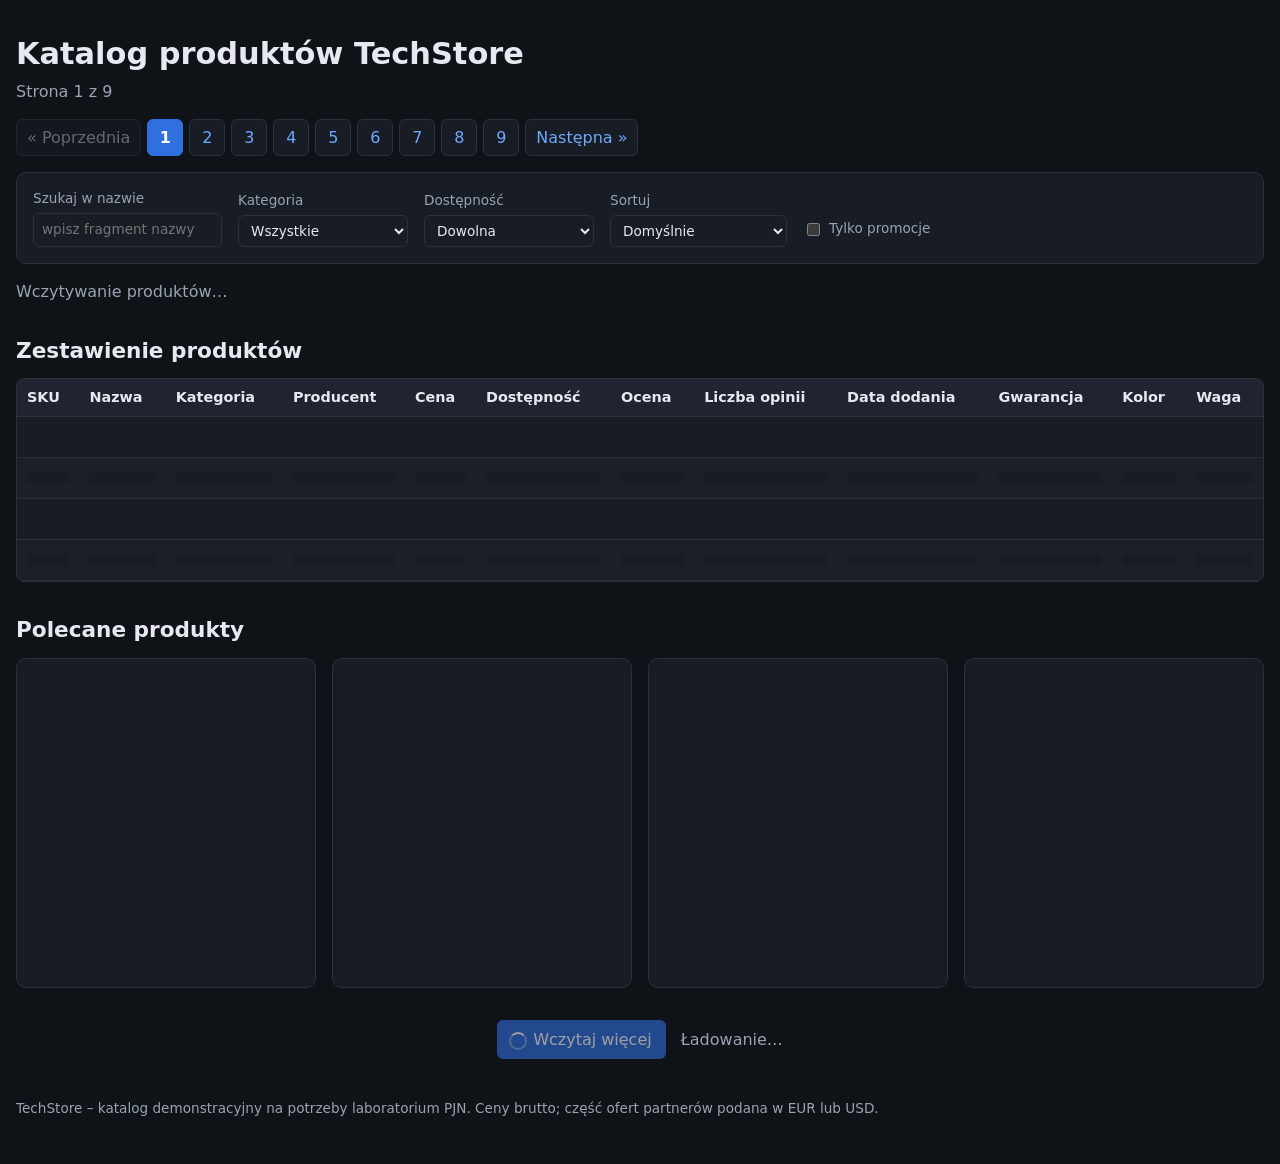
<file: Lab1/Parser2/index.html>
<!DOCTYPE html>
<html lang="pl">
<head>
  <meta charset="utf-8">
  <meta name="viewport" content="width=device-width, initial-scale=1">
  <meta name="description" content="Katalog produktów TechStore wczytywany dynamicznie z plików JSON.">
  <title>Katalog produktów TechStore</title>
  <link rel="icon" href="data:,">
  <link rel="stylesheet" href="styles.css">
  <script src="wspolne.js" defer></script>
  <script src="katalog.js" defer></script>
</head>
<body>
  <header class="naglowek-strony" id="naglowek">
    <h1>Katalog produktów TechStore</h1>
    <p class="podsumowanie-katalogu">Strona <span id="numer-strony">–</span> z <span id="liczba-stron">–</span></p>
    <nav id="paginacja" class="paginacja" aria-label="Paginacja katalogu"></nav>
  </header>

  <main id="katalog">
    <noscript><p class="komunikat-brak-wynikow">Ten katalog wymaga włączonego JavaScriptu.</p></noscript>

    <form id="filtry" class="filtry" aria-label="Filtrowanie i sortowanie produktów">
      <label for="filtr-szukaj">Szukaj w nazwie
        <input type="search" id="filtr-szukaj" name="szukaj" placeholder="wpisz fragment nazwy">
      </label>
      <label for="filtr-kategoria">Kategoria
        <select id="filtr-kategoria" name="kategoria">
          <option value="">Wszystkie</option>
          <option>Laptopy</option>
          <option>Smartfony</option>
          <option>Słuchawki</option>
          <option>Monitory</option>
          <option>Drukarki</option>
          <option>Akcesoria</option>
        </select>
      </label>
      <label for="filtr-dostepnosc">Dostępność
        <select id="filtr-dostepnosc" name="dostepnosc">
          <option value="">Dowolna</option>
          <option>Dostępny</option>
          <option>Ostatnie sztuki</option>
          <option>Na zamówienie</option>
          <option>Niedostępny</option>
        </select>
      </label>
      <label for="sortowanie">Sortuj
        <select id="sortowanie" name="sortowanie">
          <option value="domyslnie">Domyślnie</option>
          <option value="cena-rosnaco">Cena: od najniższej</option>
          <option value="cena-malejaco">Cena: od najwyższej</option>
          <option value="ocena-malejaco">Najlepiej oceniane</option>
          <option value="najnowsze">Najnowsze</option>
          <option value="nazwa">Nazwa A–Z</option>
        </select>
      </label>
      <label class="pole-wyboru" for="filtr-promocje">
        <input type="checkbox" id="filtr-promocje" name="promocje"> Tylko promocje
      </label>
    </form>

    <p id="status-wczytywania" class="status-wczytywania" aria-live="polite">Wczytywanie produktów…</p>

    <section id="sekcja-tabela" class="sekcja-produktow sekcja-tabela" aria-labelledby="tytul-tabela">
      <h2 id="tytul-tabela">Zestawienie produktów</h2>
      <div class="kontener-tabeli">
        <table id="tabela-produktow" class="tabela-produktow">
          <thead>
            <tr>
              <th scope="col" class="kolumna-kod-sku">SKU</th>
              <th scope="col" class="kolumna-nazwa">Nazwa</th>
              <th scope="col" class="kolumna-kategoria">Kategoria</th>
              <th scope="col" class="kolumna-producent">Producent</th>
              <th scope="col" class="kolumna-cena">Cena</th>
              <th scope="col" class="kolumna-dostepnosc">Dostępność</th>
              <th scope="col" class="kolumna-ocena">Ocena</th>
              <th scope="col" class="kolumna-liczba-opinii">Liczba opinii</th>
              <th scope="col" class="kolumna-data-dodania">Data dodania</th>
              <th scope="col" class="kolumna-gwarancja">Gwarancja</th>
              <th scope="col" class="kolumna-kolor">Kolor</th>
              <th scope="col" class="kolumna-waga">Waga</th>
            </tr>
          </thead>
          <tbody id="wiersze-produktow"></tbody>
        </table>
      </div>
    </section>

    <section id="sekcja-karty" class="sekcja-produktow sekcja-karty" aria-labelledby="tytul-karty">
      <h2 id="tytul-karty">Polecane produkty</h2>
      <div id="lista-kart" class="siatka-kart"></div>
    </section>

    <div class="wczytywanie-wiecej">
      <button type="button" id="wczytaj-wiecej" class="przycisk" disabled>Wczytaj więcej</button>
      <span id="wskaznik-ladowania" class="wskaznik-ladowania" hidden>Ładowanie…</span>
    </div>
  </main>

  <footer class="stopka-strony" id="stopka">
    <p>TechStore – katalog demonstracyjny na potrzeby laboratorium PJN. Ceny brutto; część ofert partnerów podana w EUR lub USD.</p>
  </footer>
</body>
</html>
</file>
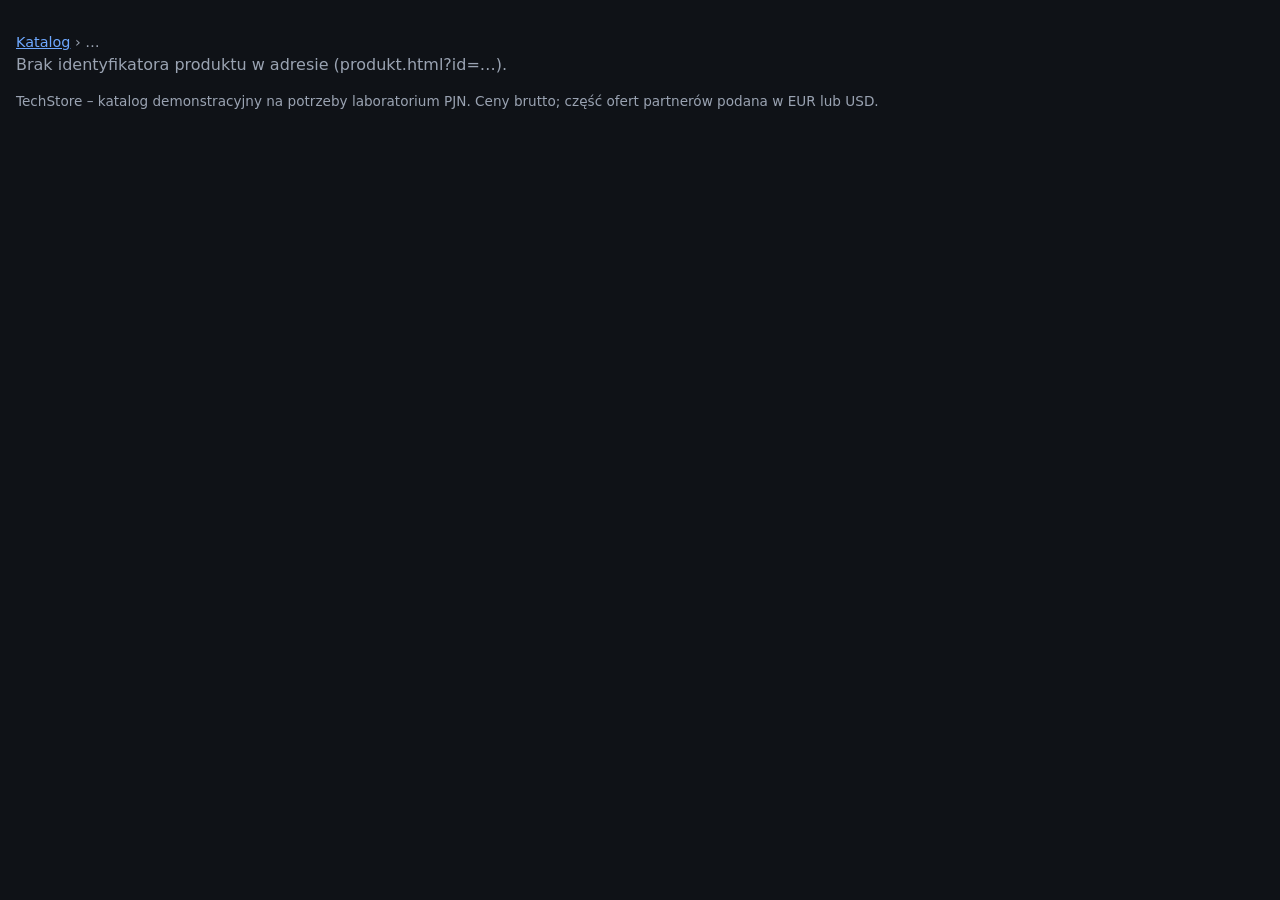
<file: Lab1/Parser2/produkt.html>
<!DOCTYPE html>
<html lang="pl">
<head>
  <meta charset="utf-8">
  <meta name="viewport" content="width=device-width, initial-scale=1">
  <meta name="description" content="Szczegóły produktu w katalogu TechStore.">
  <title>Produkt – TechStore</title>
  <link rel="icon" href="data:,">
  <link rel="stylesheet" href="styles.css">
  <script src="wspolne.js" defer></script>
  <script src="produkt.js" defer></script>
</head>
<body>
  <header class="naglowek-strony" id="naglowek">
    <nav class="okruszki" aria-label="Ścieżka nawigacji">
      <a href="index.html">Katalog</a> › <span id="okruszek-kategoria" class="okruszek-kategoria">…</span>
    </nav>
  </header>

  <main id="szczegoly">
    <noscript><p class="komunikat-brak-wynikow">Ta strona wymaga włączonego JavaScriptu.</p></noscript>
    <p id="status-wczytywania" class="status-wczytywania" aria-live="polite">Wczytywanie produktu…</p>
    <div id="kontener-produktu"></div>
  </main>

  <footer class="stopka-strony" id="stopka">
    <p>TechStore – katalog demonstracyjny na potrzeby laboratorium PJN. Ceny brutto; część ofert partnerów podana w EUR lub USD.</p>
  </footer>
</body>
</html>
</file>
<file: Lab1/Parser2/styles.css>
:root { color-scheme: dark;
        --tlo: #0f1217; --karta: #181c24; --tekst: #e6e9ef; --przygaszony: #9aa3b2; --akcent: #6ea8ff; --ramka: #2a303c;
        --naglowek-tabeli: #1f2430; --wiersz-parzysty: #1b1f28; --przycisk-tlo: #2f6fde; --przycisk-tekst: #fff;
        --promo-tlo: #c2342b; --gwiazdki: #f5b82e; --ok: #4cc67a; --uwaga: #f0a840; --zle: #ff6b62; }
* { box-sizing: border-box; }
body { margin: 0; font-family: "Segoe UI", system-ui, sans-serif; background: var(--tlo); color: var(--tekst); line-height: 1.45; }
.naglowek-strony, main, .stopka-strony, .dolna-paginacja { max-width: 1280px; margin: 0 auto; padding: 0 16px; }
.naglowek-strony { padding-top: 32px; }
.naglowek-strony h1 { margin: 0 0 4px; font-size: 1.9rem; }
.podsumowanie-katalogu { margin: 0; color: var(--przygaszony); }
a { color: var(--akcent); }
section { margin: 32px 0; }
section h2 { font-size: 1.35rem; margin: 0 0 12px; }

.paginacja { margin: 16px 0; }
.lista-stron { list-style: none; display: flex; flex-wrap: wrap; gap: 6px; margin: 0; padding: 0; }
.lista-stron a, .lista-stron span { display: inline-block; min-width: 36px; padding: 6px 10px; border: 1px solid var(--ramka);
  border-radius: 6px; background: var(--karta); text-align: center; text-decoration: none; }
.lista-stron .aktualna-strona { background: var(--przycisk-tlo); border-color: var(--przycisk-tlo); color: var(--przycisk-tekst); font-weight: 600; }
.lista-stron .nieaktywna { color: var(--przygaszony); opacity: .6; }

.kontener-tabeli { overflow-x: auto; background: var(--karta); border: 1px solid var(--ramka); border-radius: 8px; }
.tabela-produktow { border-collapse: collapse; width: 100%; font-size: .9rem; min-width: 1100px; }
.tabela-produktow th, .tabela-produktow td { padding: 8px 10px; border-bottom: 1px solid var(--ramka); text-align: left; vertical-align: top; }
.tabela-produktow thead th { background: var(--naglowek-tabeli); font-weight: 600; white-space: nowrap; }
.tabela-produktow tbody tr:nth-child(even) { background: var(--wiersz-parzysty); }
.tabela-produktow td.cena, .tabela-produktow td.liczba-opinii, .tabela-produktow td.waga { white-space: nowrap; text-align: right; }

.cena-aktualna { font-weight: 700; }
.cena-poprzednia { color: var(--przygaszony); font-size: .85em; margin-left: 6px; }
.gwiazdki { color: var(--gwiazdki); letter-spacing: 1px; }
.brak-danych { color: var(--przygaszony); font-style: italic; }
.dostepny { color: var(--ok); } .ostatnie-sztuki { color: var(--uwaga); }
.na-zamowienie { color: var(--przygaszony); } .niedostepny { color: var(--zle); }

.siatka-kart { display: grid; grid-template-columns: repeat(auto-fill, minmax(260px, 1fr)); gap: 16px; }
.karta-produktu { position: relative; background: var(--karta); border: 1px solid var(--ramka); border-radius: 10px; padding: 16px;
  display: flex; flex-direction: column; }
.kategoria { margin: 0; font-size: .75rem; text-transform: uppercase; letter-spacing: .05em; color: var(--przygaszony); }
.naglowek-karty .nazwa { margin: 4px 0; font-size: 1.05rem; }
.naglowek-karty .nazwa a { color: inherit; text-decoration: none; }
.producent { margin: 0; font-size: .85rem; color: var(--przygaszony); }
.karta-produktu .cena { margin: 12px 0; font-size: 1.25rem; }
.parametry { display: grid; grid-template-columns: auto 1fr; gap: 4px 12px; margin: 0 0 16px; font-size: .9rem; }
.parametry dt { color: var(--przygaszony); } .parametry dd { margin: 0; }
.stopka-karty { margin-top: auto; }
.przycisk { display: inline-block; padding: 8px 14px; background: var(--przycisk-tlo); color: var(--przycisk-tekst); border-radius: 6px; text-decoration: none; font-size: .9rem; }
.etykieta-promocja { position: absolute; top: 12px; right: 12px; background: var(--promo-tlo); color: #fff; font-size: .7rem; padding: 2px 8px;
  border-radius: 4px; text-transform: uppercase; }

.okruszki { font-size: .9rem; color: var(--przygaszony); }
.szczegoly-produktu { position: relative; background: var(--karta); border: 1px solid var(--ramka); border-radius: 10px; padding: 24px; margin: 16px 0 32px; }
.naglowek-szczegolow h1 { margin: 4px 0; font-size: 1.7rem; }
.naglowek-szczegolow .cena { margin-top: 12px; font-size: 1.6rem; }
.kolumny-szczegolow { display: grid; grid-template-columns: repeat(auto-fit, minmax(300px, 1fr)); gap: 0 32px; }
.specyfikacja { border-collapse: collapse; width: 100%; max-width: 640px; font-size: .9rem; }
.specyfikacja th, .specyfikacja td { padding: 8px 10px; border-bottom: 1px solid var(--ramka); text-align: left; }
.specyfikacja th { color: var(--przygaszony); font-weight: 500; width: 40%; }
.opis { max-width: 70ch; margin: 0; }

.stopka-strony { padding-bottom: 32px; color: var(--przygaszony); font-size: .85rem; }

/* Katalog dynamiczny */
.filtry { display: flex; flex-wrap: wrap; gap: 12px 16px; align-items: flex-end; margin: 16px 0; padding: 16px;
  background: var(--karta); border: 1px solid var(--ramka); border-radius: 10px; }
.filtry label { display: flex; flex-direction: column; gap: 4px; font-size: .85rem; color: var(--przygaszony); }
.filtry select, .filtry input[type="search"] { font: inherit; color: var(--tekst); padding: 6px 8px; border: 1px solid var(--ramka);
  border-radius: 6px; background: var(--karta); min-width: 170px; }
.filtry .pole-wyboru { flex-direction: row; align-items: center; gap: 6px; padding-bottom: 8px; }
.status-wczytywania { color: var(--przygaszony); margin: 0 0 16px; }
.szczegoly-techniczne { margin: 0 0 16px; font-size: .85rem; border-top: 1px solid var(--ramka); padding-top: 8px; }
.szczegoly-techniczne summary { cursor: pointer; color: var(--akcent); }
.szczegoly-techniczne .parametry { margin-top: 8px; }
.szczegoly-techniczne .opis { margin-top: 8px; color: var(--przygaszony); }
.wczytywanie-wiecej { text-align: center; margin: 24px 0 40px; }
.przycisk:hover { filter: brightness(1.15); }
.przycisk[disabled] { opacity: .6; cursor: progress; }
button.przycisk { border: 0; cursor: pointer; font: inherit; }
.wskaznik-ladowania { display: inline-block; margin-left: 10px; color: var(--przygaszony); }
.wskaznik-ladowania[hidden] { display: none; }
.komunikat-brak-wynikow { padding: 24px; text-align: center; color: var(--przygaszony); }

/* ===== Animacje ===== */
@keyframes pojawienie { from { opacity: 0; transform: translateY(14px) scale(.98); } to { opacity: 1; transform: none; } }
@keyframes pojawienie-wiersza { from { opacity: 0; transform: translateX(-12px); } to { opacity: 1; transform: none; } }
@keyframes przenikanie { from { opacity: .25; } to { opacity: 1; } }
@keyframes migotanie { from { background-position: 200% 0; } to { background-position: -200% 0; } }
@keyframes obrot { to { transform: rotate(360deg); } }
@keyframes rozwiniecie { from { opacity: 0; transform: translateY(-6px); } to { opacity: 1; transform: none; } }
@keyframes puls { 0% { color: var(--akcent); } 100% { color: var(--przygaszony); } }

/* nowe karty i wiersze wjeżdżają kolejno (opóźnienie ustawiane w JS) */
.karta-produktu.animacja-wejscia { animation: pojawienie .45s cubic-bezier(.2, .7, .2, 1) both; animation-delay: var(--opoznienie, 0ms); }
tr.animacja-wejscia { animation: pojawienie-wiersza .35s ease-out both; animation-delay: var(--opoznienie, 0ms); }
.odswiezenie { animation: przenikanie .3s ease-out; }
.status-wczytywania.zmiana { animation: puls 1.2s ease-out; }

/* karty: uniesienie po najechaniu */
.karta-produktu { transition: transform .2s ease, box-shadow .2s ease, border-color .2s ease; }
.karta-produktu:hover { transform: translateY(-4px); border-color: var(--akcent);
  box-shadow: 0 10px 24px rgba(0, 0, 0, .45), 0 0 0 1px rgba(110, 168, 255, .15); }
.tabela-produktow tbody tr { transition: background-color .15s ease; }
.tabela-produktow tbody tr:hover { background: var(--naglowek-tabeli); }
.przycisk, .lista-stron a { transition: filter .15s ease, transform .15s ease, background-color .15s ease, border-color .15s ease; }
.przycisk:active { transform: scale(.97); }
.lista-stron a:hover { border-color: var(--akcent); transform: translateY(-2px); }

/* szkielety wyświetlane w trakcie wczytywania porcji */
.szkielet-karty, .szkielet-wiersz td span { background: linear-gradient(90deg, var(--karta) 25%, #232937 50%, var(--karta) 75%);
  background-size: 400% 100%; animation: migotanie 1.4s ease-in-out infinite; }
.szkielet-karty { min-height: 330px; border: 1px solid var(--ramka); border-radius: 10px; }
.szkielet-wiersz td span { display: block; height: 12px; border-radius: 4px; }
.szkielet-wiersz td { border-bottom: 1px solid var(--ramka); padding: 14px 10px; }

/* przycisk w trakcie ładowania: obracający się wskaźnik */
.przycisk.laduje { position: relative; padding-left: 36px; }
.przycisk.laduje::before { content: ""; position: absolute; left: 12px; top: 50%; width: 14px; height: 14px; margin-top: -7px;
  border: 2px solid rgba(255, 255, 255, .35); border-top-color: #fff; border-radius: 50%; animation: obrot .7s linear infinite; }

/* płynne rozwinięcie <details> */
.szczegoly-techniczne summary { list-style: none; display: inline-flex; align-items: center; gap: 6px; }
.szczegoly-techniczne summary::-webkit-details-marker { display: none; }
.szczegoly-techniczne summary::before { content: "▸"; display: inline-block; transition: transform .2s ease; }
.szczegoly-techniczne[open] summary::before { transform: rotate(90deg); }
.szczegoly-techniczne[open] .zawartosc-szczegolow { animation: rozwiniecie .3s ease-out; }

/* podstrona szczegółów: sekcje pojawiają się po kolei */
.szczegoly-produktu > * { animation: pojawienie .5s cubic-bezier(.2, .7, .2, 1) both; }
.szczegoly-produktu > :nth-child(2) { animation-delay: 80ms; }
.szczegoly-produktu > :nth-child(3) { animation-delay: 160ms; }
.szczegoly-produktu > :nth-child(4) { animation-delay: 240ms; }
.szczegoly-produktu > :nth-child(5) { animation-delay: 320ms; }
.szczegoly-produktu > :nth-child(n+6) { animation-delay: 400ms; }
.szkielet-szczegolow { height: 420px; margin: 16px 0 32px; border-radius: 10px; border: 1px solid var(--ramka);
  background: linear-gradient(90deg, var(--karta) 25%, #232937 50%, var(--karta) 75%); background-size: 400% 100%;
  animation: migotanie 1.4s ease-in-out infinite; }

@media (prefers-reduced-motion: reduce) {
  *, *::before, *::after { animation-duration: 1ms !important; animation-delay: 0ms !important;
    animation-iteration-count: 1 !important; transition-duration: 1ms !important; }
  .karta-produktu:hover, .lista-stron a:hover { transform: none; }
}
</file>
